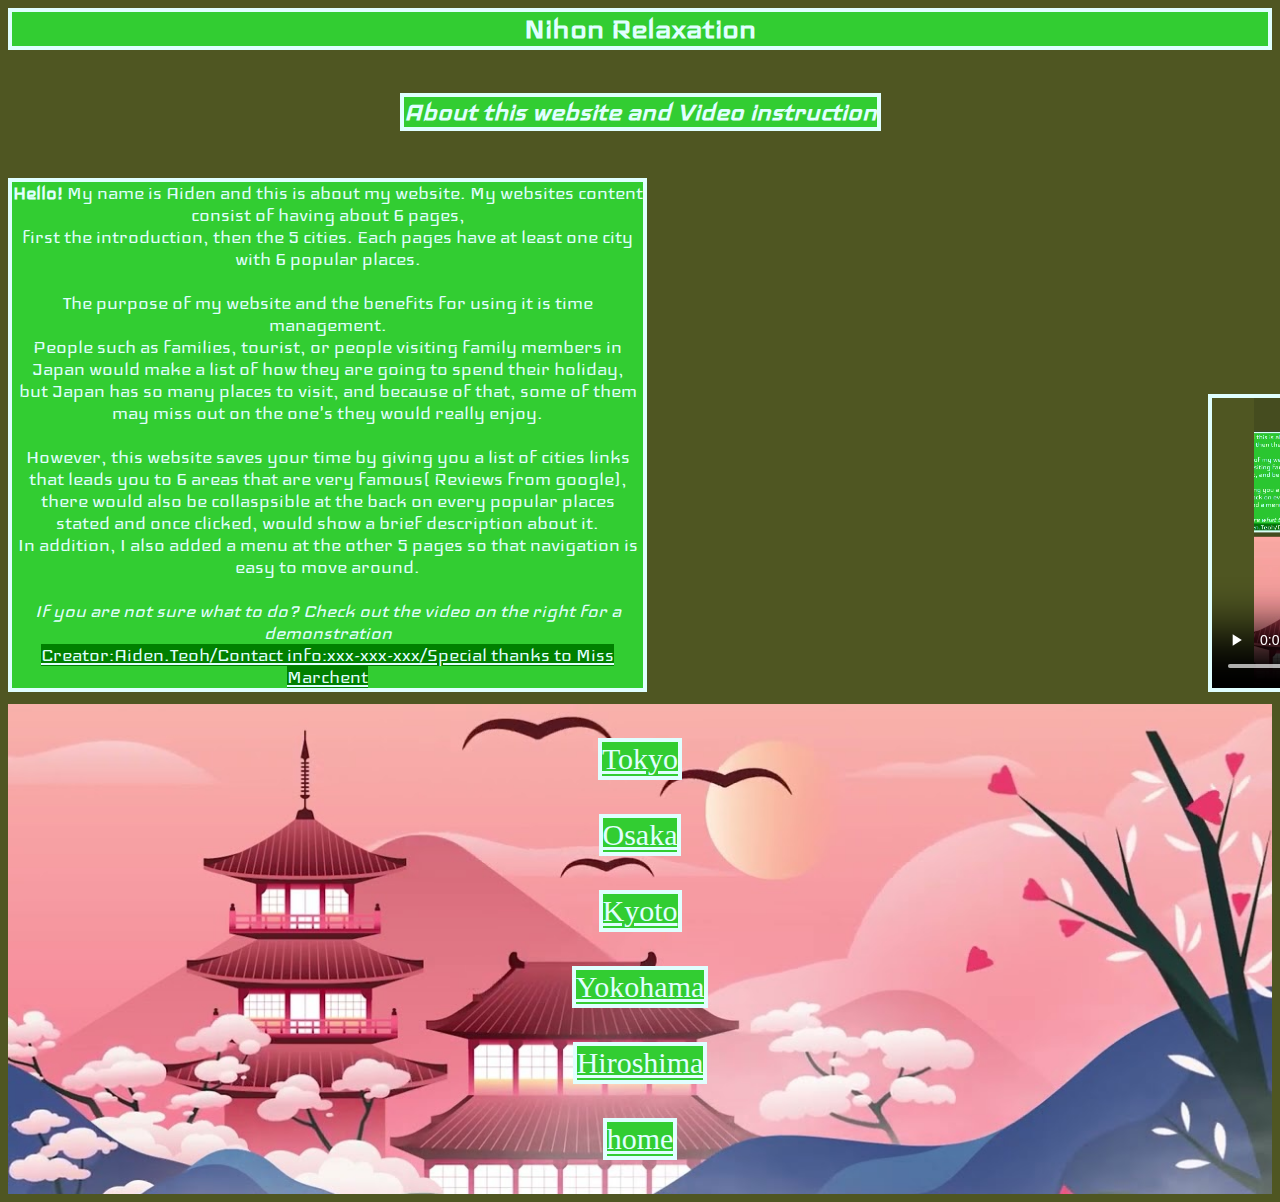
<file: index.html>
<html>

<head> 
<link rel="stylesheet" href="main.css"> <!--The link is the relationship between this html and css of main.css -->
<title>introduction</title> <!--This is where the tab name will be display as introduction-->
</head>
<body>
<div>
<h1> Nihon Relaxation</h1>  <!--This is where the heading is Nihon relaxation-->
</div>
<div> 
<h2> <em> About this website and Video instruction </em> </h2>  <!--This is heading 2 where the heading is about this website and video instruction with emphasized style-->
</div>
<div>
<p class="font">
 <strong> Hello! </strong> My name is Aiden and this is about my website. My websites content consist of having about 6 pages,<br>
  first the introduction, then the 5 cities. Each pages have at least one city with 6 popular places.<br><br>

 The purpose of my website and the benefits for using it is time management.<br> People such as families, tourist,
  or people visiting family members in Japan would make a list of how they are going to spend their holiday,<br> but Japan has so many places
 to visit, and because of that, some of them may miss out on the one's they would really enjoy.<br>
 <br>
  However, this website saves your time by giving you a list of cities links that leads you to 6 areas that are very famous( Reviews from google),<br> there would also be collaspsible at the back on every popular places stated and once clicked,
  would show a brief description about it.<br> In addition, I also added a menu at the other 5 pages so that navigation is easy to move around.<br> <br>
  <em>If you are not sure what to do? Check out the video on the right for a demonstration </em> <br>
  <span>Creator:Aiden.Teoh/Contact info:xxx-xxx-xxx/Special thanks to Miss Marchent </span>
</p> <!--This is the paragraph that consist of br, span, em, strong and class=font elements.
First, the br element is used to make the text more organise, secondly, the span is used to style part of the p element, thirdly, em is used to style portion of the text emphasized, 
the strong element is used to make the word bold, then finally the class element font is also used to style the chosen element which is p element.
Finally, this p element is the combination of both the about us page and the contact page into one text box-->

<video width="600" height="290" controls>
    <source src="Hello everyone, this is a tutorial video. Please follow the mouse movement and listen to the instruction (1).mp4" type="video/mp4">
  </video> <!-- This video element has a source that connect the mp4 video in the source element, in additionm the control element control both the height which is 290 while 
  the width is 600 from the chosen video-->
</div> 
<nav> 
    
  <div>      
      <br> 
      <a href="Tokyo.html">Tokyo</a> <br> <br>
    <a href="Osaka.html">Osaka</a> <br> <br> 
     <a href="Kyoto.html">Kyoto</a> <br> <br> 
     <a href="Yokohama.html">Yokohama</a> <br> <br> 
     <a href="Hiroshima.html"> Hiroshima </a> <br> <br> 
     <a href="index.html"> home </a> <br> <br> 
     </div>  
</nav> <!--The navigation element consist of br, a and div elements. First the br element is there to make the links one straight column while the div is used for styling purposes, then finally
the anchor element consist of links to different pages which are Tokyo.html,Osaka.html,Kyoto.html,Yokohama.html,Hiroshima.html,index.html-->

</body>
</html>
</file>
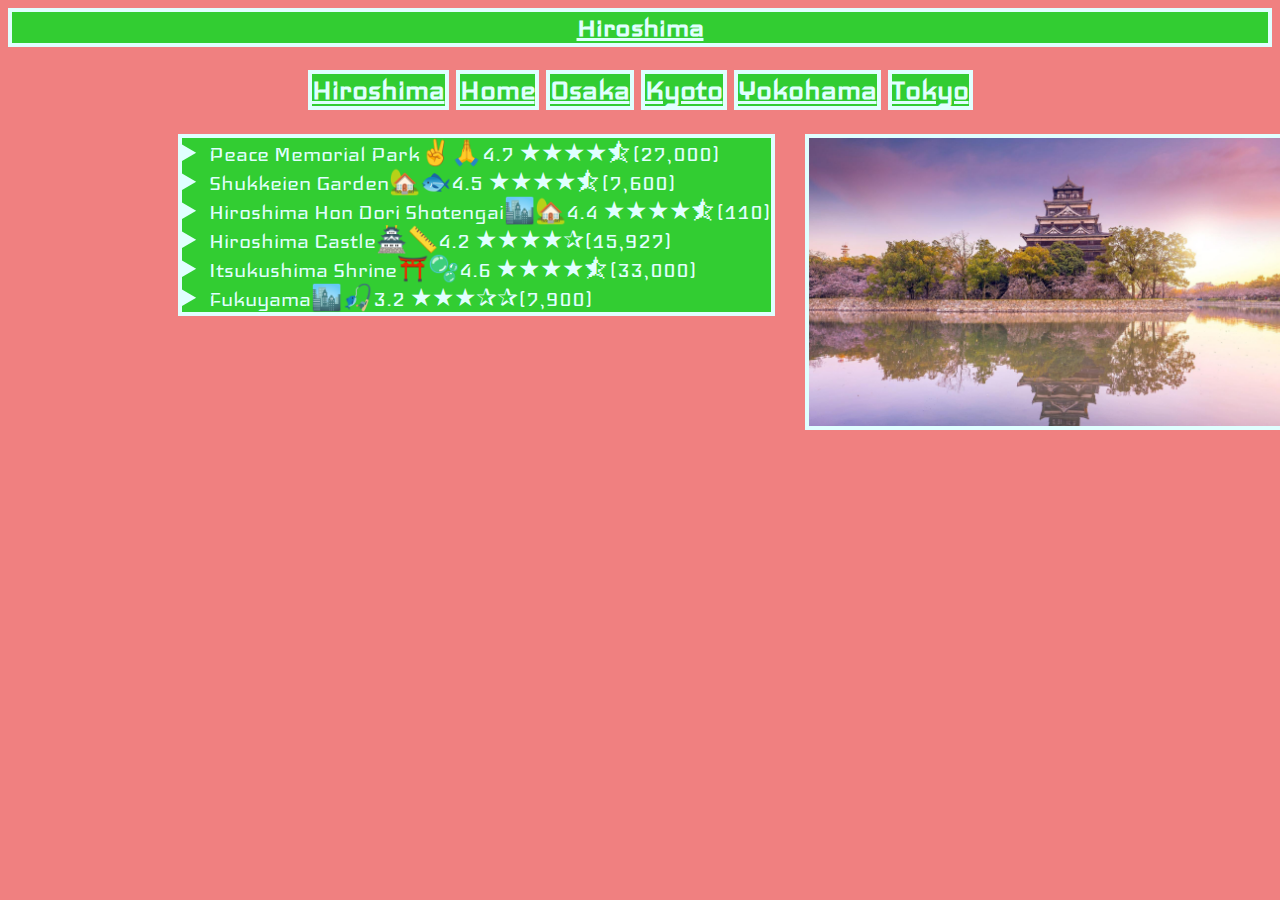
<file: Hiroshima.html>
<html>
 
<head>
<link rel="stylesheet" href="Hiroshima.css"> <!--The link is the relationship between this html and css of hiroshima -->
<title>Hiroshima</title> <!--This is where the tab name will be display as Hiroshima-->
</head>

  <h1>Hiroshima</h1> <!--This is where the heading is hiroshima-->


<nav>  <!--The nav element that has 5 anchor and  one heading 2. 
  The five anchor or links consist of index.html, Osaka.html, Kyoto.html, Yokohama.html, hiroshima.html, then finally the Tokyo.html for user to navigate through different pages.
   The h2 element is there to make each link a heading of that topic-->
<h2>
    <a href="Hiroshima.html">Hiroshima</a>
    <a href="index.html">Home</a> 
    <a href="Osaka.html">Osaka</a>
     <a href="Kyoto.html">Kyoto</a> 
     <a href="Yokohama.html">Yokohama</a> 
     <a href="Tokyo.html"> Tokyo </a> 
     </h2>
</nav>

 <div>
    <body> <!--This is the body element that consist of detail, summary, br, and p elements.
    First, the detail are collapsible that contain content such as p 
    element with a breif description in the paragraph element that can expand or collapse when click on. 
    Then the summary element is use to give the collasible specfic name area such as Peace Memorial Park or Hiroshima Hon Dori Shotengai.
    Then finally, the br element is use to make new lines, I personal use this to make the text box more organise -->
        
<details>
  <summary>Peace Memorial Park✌️🙏4.7 ★★★★⯪(27,000)</summary>
  <p>Hiroshima Peace Memorial Park is famous as a solemn memorial<br> to the victims of the atomic bombing of August 6, 1945,<br> and a powerful symbol of the hope for world peace</p>
</details> 


<details>
  <summary>Shukkeien Garden🏡🐟4.5 ★★★★⯪(7,600)</summary>
  <p>Shukkeien Garden is famous as a "shrunken-scenery garden" <br>that artfully replicates natural landscapes in miniature,<br> with a central pond, tea houses, and symbolic islands</p>
</details>


<details> 
  <summary>Hiroshima Hon Dori Shotengai🏙️🏡4.4 ★★★★⯪(110)</summary>
  <p>Hiroshima Hon Dori Shotengai is famous for being the city's largest<br> and most popular covered shopping arcade, featuring a variety of stores,<br> restaurants, cafes, game arcades, and entertainment options</p>
</details>

<details>
  <summary>Hiroshima Castle🏯📏4.2 ★★★★✰(15,927)</summary>
  <p>Hiroshima Castle, also known as "Carp Castle,"<br> is famous for being a reconstruction of a historical castle<br> destroyed by the atomic bomb, serving as a museum detailing the city's history</p>
</details>

<details>
  <summary>Itsukushima Shrine⛩️🫧4.6 ★★★★⯪(33,000)</summary>
  <p>Itsukushima Shrine is famous for its iconic "floating" torii gate,<br> which appears to hover on the water at high tide,<br> creating a picturesque and otherworldly scene on Miyajima Island.</p>
</details>

<details>
  <summary>Fukuyama🏙️🎣3.2 ★★★✰✰(7,900)</summary>
  <p>Famous for its beaches, hiking, cycling, and the beautiful townscape clinging to steep slopes</p>
</details>

</body>
</div>

<img src="Hiroshima-0.jpg" alt="Japanese castle">  <!--This is the img element where I put a image from the folder into this html that is Hiroshima-0jpg-->

</html>
</file>
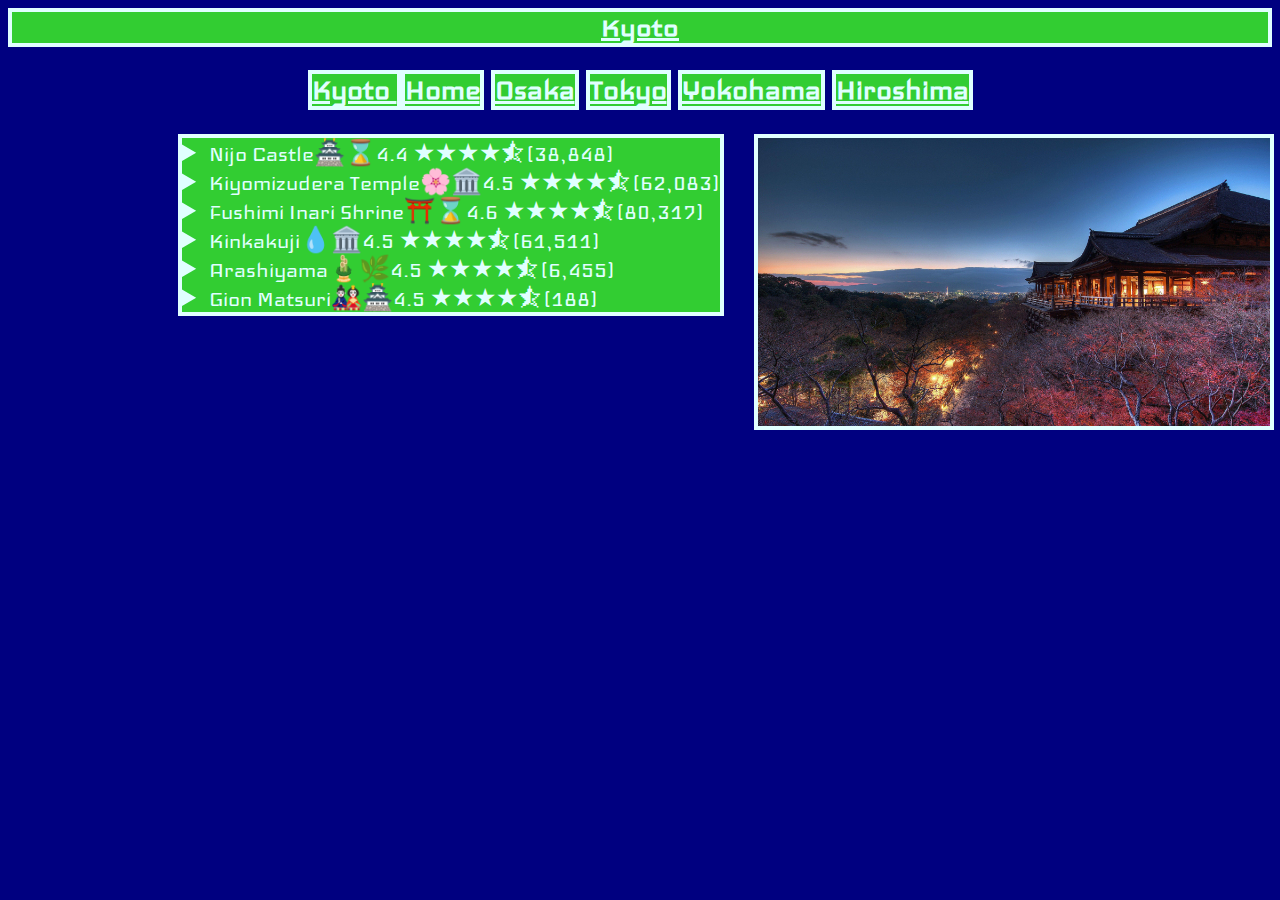
<file: Kyoto.html>
<html>
  
<head>
<link rel="stylesheet" href="Kyoto.css"> <!--The link is the relationship between this html and css of Kyoto -->
<title>Kyoto</title> <!--This is where the tab name will be display as Kyoto-->
</head>
    

  <h1>Kyoto</h1> <!--This is where the heading is Kyoto-->


<nav>   <!--The nav element that has 5 anchor and  one heading 2. 
  The five anchor or links consist of index.html, Osaka.html, Hiroshima.html, Yokohama.html, Kyoto, then finally the Tokyo.html for user to navigate through different pages.
   The h2 element is there to make each link a heading of that topic-->
<h2>
  <a href="Kyoto.html"> Kyoto </a> 
    <a href="index.html">Home</a> 
    <a href="Osaka.html">Osaka</a>
     <a href="Tokyo.html">Tokyo</a> 
     <a href="Yokohama.html">Yokohama</a> 
     <a href="Hiroshima.html"> Hiroshima </a> 
     </h2>
</nav>

 
    <body>  <!--This is the body element that consist of detail, summary, br, and p elements.
    First, the detail are collapsible that contain content such as p 
    element with a breif description in the paragraph element that can expand or collapse when click on. 
    Then the summary element is use to give the collasible specfic name area such as Nijo Castle or Kiyomizudera Temple.
    Then finally, the br element is use to make new lines, I personal use this to make the text box more organise -->
      <div>
<details>
  <summary>Nijo Castle🏯⌛4.4 ★★★★⯪(38,848) </summary>
  <p>Nijo Castle in Kyoto is famous as a UNESCO World Heritage Site,<br> a symbol of the Tokugawa shogunate's power during the Edo period</p>
</details> 


<details>
  <summary>Kiyomizudera Temple🌸🏛️4.5 ★★★★⯪(62,083) </summary>
  <p>Kiyomizudera Temple is famous for its iconic,<br> nail-less wooden stage that extends from the main hall,<br> offering panoramic views of Kyoto's city and natural scenery</p>
</details>


<details> 
  <summary>Fushimi Inari Shrine⛩️⌛4.6 ★★★★⯪(80,317) </summary>
  <p>Fushimi Inari Shrine is most famous for its thousands of vibrant vermilion torii gates,<br> which create tunnels of red along the hiking trails of Mount Inari</p>
</details>

<details>
  <summary>Kinkakuji💧🏛️4.5 ★★★★⯪(61,511)</summary>
  <p>Kinkaku-ji, or the Golden Pavilion, is famous for its gold-leaf-covered exterior,<br> which reflects beautifully in the surrounding pond</p>
</details>

<details>
  <summary>Arashiyama🎍🌿4.5 ★★★★⯪(6,455) </summary>
  <p>Arashiyama is famous for its iconic Bamboo Grove,<br> a world-renowned natural spectacle of towering bamboo stalks<br> that create a serene and otherworldly atmosphere</p>
</details>

<details>
  <summary>Gion Matsuri🎎🏯4.5 ★★★★⯪(188)</summary>
  <p>Gion Matsuri is famous for being Japan's largest and one of its oldest festivals,<br> a month-long celebration in Kyoto held annually in July</p>
</details>
</div>
</body>


<img src="27059.jpg" alt="very big house ont he right">  <!--This is the img element where I put a image from the folder into this html that is 27059.jpg-->


</html>
</file>
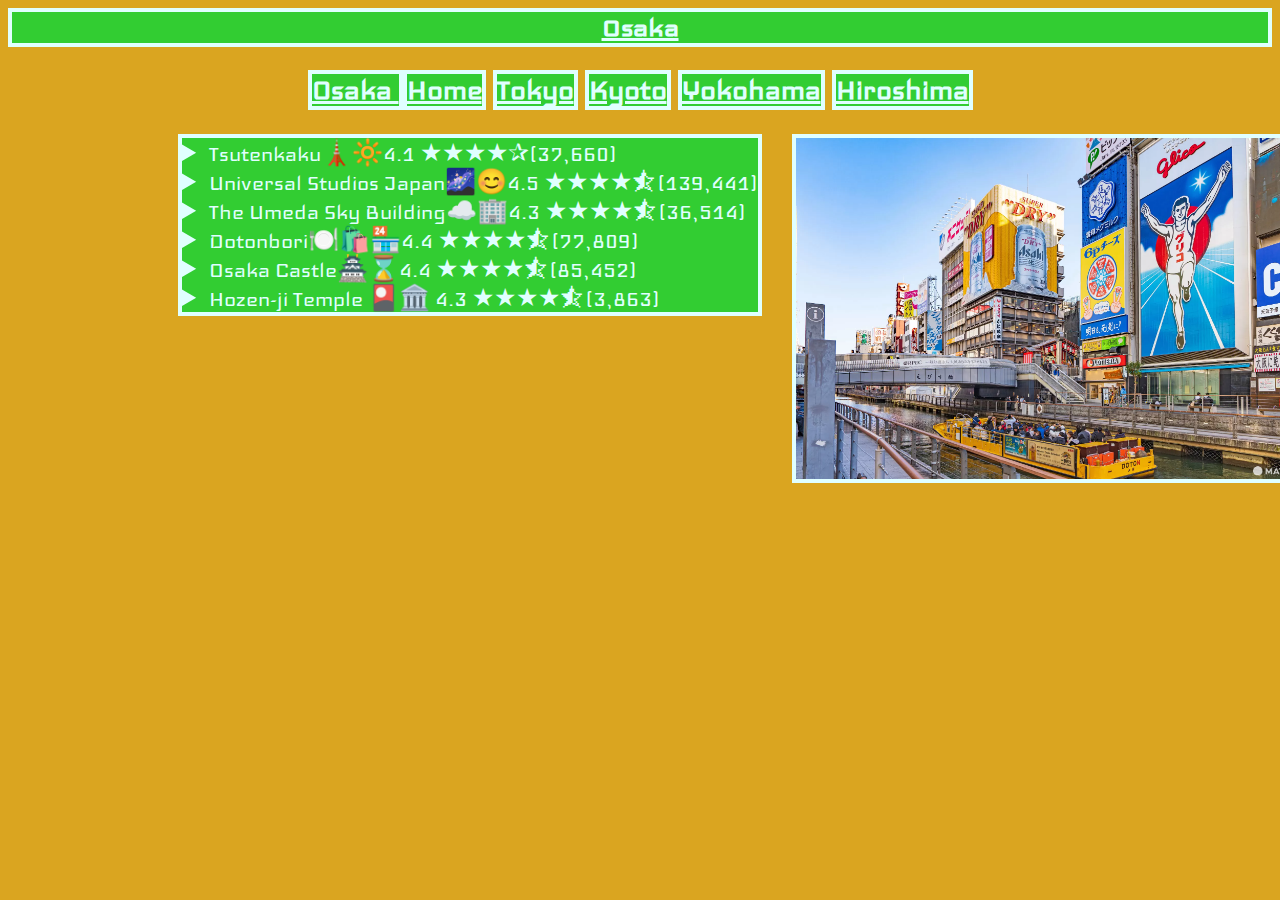
<file: Osaka.html>
<html>


<head>
<link rel="stylesheet" href="Osaka.css"> <!--The link is the relationship between this html and css of Osaka -->
<title>Osaka</title> <!--This is where the tab name will be display as Osaka-->
</head>

  <h1>Osaka</h1> <!--This is where the heading is Osaka-->


<nav>   <!--The nav element that has 5 anchor and  one heading 2. 
  The five anchor or links consist of index.html, Kyoto.html, Hiroshima.html, Yokohama.html, Osaka.html, then finally the Tokyo.html for user to navigate through different pages.
   The h2 element is there to make each link a heading of that topic-->
<h2>
  <a href="Osaka.html"> Osaka </a> 
    <a href="index.html">Home</a> 
    <a href="Tokyo.html">Tokyo</a>
     <a href="Kyoto.html">Kyoto</a> 
     <a href="Yokohama.html">Yokohama</a> 
     <a href="Hiroshima.html"> Hiroshima </a> 
    
     </h2>
</nav>

 <div>
    <body> <!--This is the body element that consist of detail, summary, br, and p elements.
    First, the detail are collapsible that contain content such as p 
    element with a breif description in the paragraph element that can expand or collapse when click on. 
    Then the summary element is use to give the collasible specfic name area such as Tsutenkaku or Universal Studios Japan.
    Then finally, the br element is use to make new lines, I personal use this to make the text box more organise -->
        
<details>
  <summary>Tsutenkaku🗼🔆4.1 ★★★★✰(37,660)</summary>
  <p>Tsutenkaku is famous as the iconic,<br> historically rich landmark of Osaka's Shinsekai district, inspired by the Eiffel Tower</p>
</details> 


<details>
  <summary> Universal Studios Japan🌌😊4.5 ★★★★⯪(139,441)</summary>
  <p>Universal Studios Japan consist having very popular games and movies<br> such as super nintendo world like mario or the wizarding world of harry potter.</p>
</details>


<details> 
  <summary>The Umeda Sky Building☁️🏢4.3 ★★★★⯪(36,514) </summary>
  <p>The Umeda Sky Building is famous for its <br> distinctive architecture,featuring two towers connected<br> at their tops by the Floating Garden Observatory </p>
</details>

<details>
  <summary>Dotonbori🍽️🛍️🏪4.4 ★★★★⯪(77,809)</summary>
  <p>Dotonbori is famous for its vibrant streetscape<br> of eye-catching neon signs and larger-than-life advertisements</p>
</details>

<details>
  <summary>Osaka Castle🏯⌛4.4 ★★★★⯪(85,452) </summary>
  <p>Osaka Castle is famous because it was built by Toyotomi Hideyoshi<br> and played a crucial role in the unification of Japan in the late 16th century</p>
</details>

<details>
  <summary>Hozen-ji Temple 🎴🏛️ 4.3 ★★★★⯪(3,863)</summary>
  <p>Hozen-ji Temple is famous for its moss-covered statue<br> of Fudo Myoo, also known as Mizukake Fudo, to which<br> visitors splash water for good luck</p>
</details>

</body>
</div>

<img src="30-206582.webp" alt="lots of posters"> <!--This is the img element where I put a image from the folder into this html that is 30-206582.webp -->

</html>
</file>
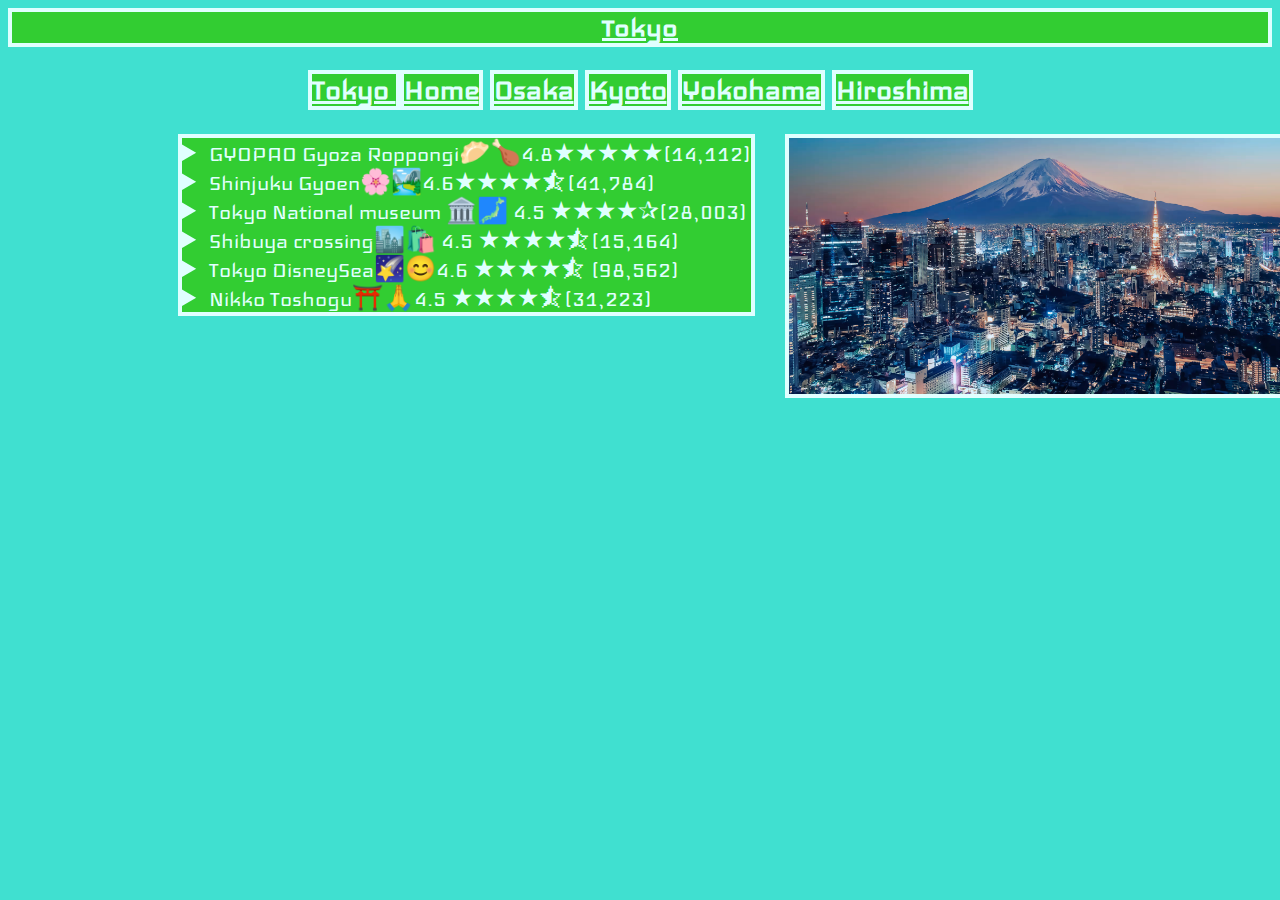
<file: Tokyo.html>
<html>

<head>
<link rel="stylesheet" href="Toyko stye.css"> <!--The link is the relationship between this html and css of Tokyo -->
<title>Tokyo</title> <!--This is where the tab name will be display as Tokyo-->
</head>

  <h1>Tokyo</h1> <!--This is where the heading is Tokyo-->


<nav>   <!--The nav element that has 5 anchor and  one heading 2. 
  The five anchor or links consist of index.html, Kyoto.html, Hiroshima.html, Yokohama.html, Tokyo.html, then finally the Osaka.html for user to navigate through different pages.
   The h2 element is there to make each link a heading of that topic-->
<h2>
       <a href="Tokyo.html"> Tokyo </a>
    <a href="index.html">Home</a> 
    <a href="Osaka.html">Osaka</a>
     <a href="Kyoto.html">Kyoto</a> 
     <a href="Yokohama.html">Yokohama</a> 
     <a href="Hiroshima.html"> Hiroshima </a> 
   
     </h2>
</nav>

    <body> <!--This is the body element that consist of detail, summary, br, and p elements.
    First, the detail are collapsible that contain content such as p 
    element with a breif description in the paragraph element that can expand or collapse when click on. 
    Then the summary element is use to give the collasible specfic name area such as GYOPAO Gyoza Roppongi or Shinjuku Gyoen.
    Then finally, the br element is use to make new lines, I personal use this to make the text box more organise -->
  
   <div>   
<details>
  <summary>GYOPAO Gyoza Roppongi🥟🍗4.8★★★★★(14,112)</summary>
  <p>This is the number one restaurant in roppongi as it has varients of dumpling <br> such as chicken broth dumpling, fried dumpling and more.<br>
 In addition, the interial of the restaurant is very unique. </p>
</details> 


<details>
  <summary>Shinjuku Gyoen🌸🏞️4.6★★★★⯪(41,784)</summary>
  <p>This place consist of three gardens.<br> One, Kenroku-en in Kanazawa. Two, Kōraku-en in Okayama.<br> Then finally, Kairaku-en in Mito. Each garden is very unqiue and has it's own popularity</p>
</details>


<details> 
  <summary>Tokyo National museum 🏛️🗾 4.5 ★★★★✰(28,003) </summary>
  <p>This museum isn't just holds the longest history in Japan,but<br> alose house around 120,000 works with 89 being national treasures <br> and 650 being important cultural properties of Japan</p>
</details>

<details>
  <summary> Shibuya crossing🏙️🛍️ 4.5 ★★★★⯪(15,164)</summary>
  <p>This road crossing is very famous for the world's busiest pedestrian intersection,<br> where thousands of people scramble across multiple direction at once.</p>
</details>

<details>
  <summary>Tokyo DisneySea🌠😊4.6 ★★★★⯪ (98,562)</summary>
  <p>This version of disneyland in Tokyo is very famous for its unique maritime-themed design,<br> highly detailed and immersive atmosphere with a more mature, realistic feel,</p>
</details>

<details>
  <summary>Nikko Toshogu⛩️🙏4.5 ★★★★⯪(31,223)</summary>
  <p>This old and very cultural shrine is famous for its lavishly decorated UNESCO world heritage site.<br> The founder of the Tokugawa shogunate, which brought a period of peace to Japan</p>
</details>
</div>
</body>

    <img src="gettyimages-1390815938.avif" alt="big mountain with tokyo cities"> <!--This is the img element where I put a image from the folder into this html that is gettyimages-1390815938 -->



</html>
</file>
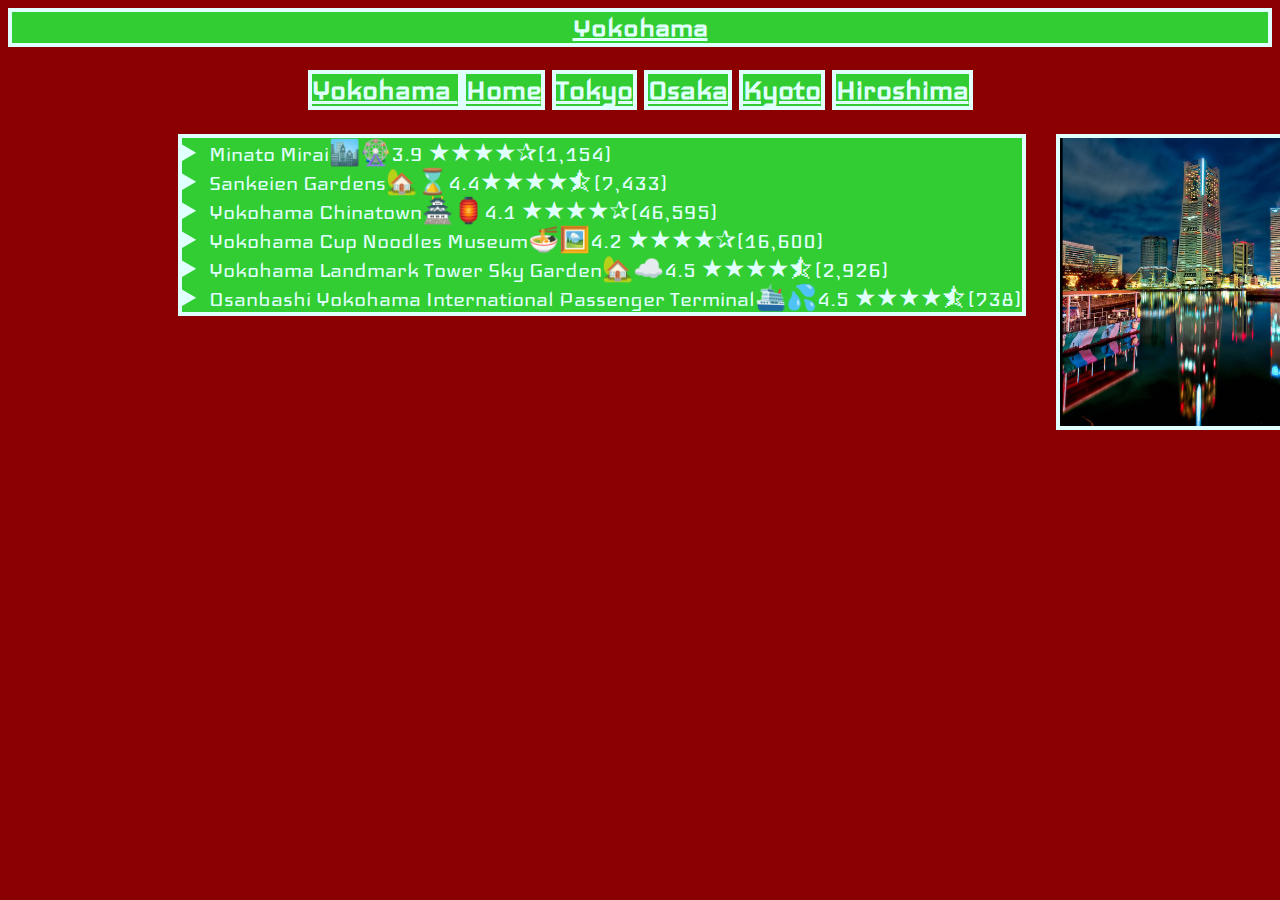
<file: Yokohama.html>
<html>

<head>
<link rel="stylesheet" href="Yokohama.css"> <!--The link is the relationship between this html and css of Yokohama -->
<title>Yokohama</title> <!--This is where the tab name will be display as Yokohama-->
</head>


  <h1>Yokohama</h1> <!--This is where the heading is Yokohama-->


<nav>  <!--The nav element that has 5 anchor and  one heading 2. 
  The five anchor or links consist of index.html, Kyoto.html, Hiroshima.html, Tokyo.html, Yokohama.html, then finally the Osaka.html for user to navigate through different pages.
   The h2 element is there to make each link a heading of that topic-->
<h2>
   <a href="Yokohama.html"> Yokohama </a> 
   <a href="index.html">Home</a> 
    <a href="Tokyo.html">Tokyo</a> 
    
    <a href="Osaka.html">Osaka</a>
     <a href="Kyoto.html">Kyoto</a> 
     <a href="Hiroshima.html"> Hiroshima </a> 
    
     </h2>
</nav>

 <div>
    <body> <!--This is the body element that consist of detail, summary, br, and p elements.
    First, the detail are collapsible that contain content such as p 
    element with a breif description in the paragraph element that can expand or collapse when click on. 
    Then the summary element is use to give the collasible specfic name area such as Minato Mirai or Sankeien Gardens.
    Then finally, the br element is use to make new lines, I personal use this to make the text box more organise -->
        
<details>
  <summary>Minato Mirai🏙️🎡3.9 ★★★★✰(1,154)  </summary>
  <p>Minato Mirai is famous for being Yokohama's futuristic waterfront district,<br> featuring the towering Landmark Tower, the iconic Cosmo World Ferris Wheel,<br> and numerous shopping centers, museums, and hotels.</p>
</details> 


<details>
  <summary>Sankeien Gardens🏡⌛4.4★★★★⯪(7,433)</summary>
  <p>Sankeien Gardens is famous for its collection of relocated<br> historic Japanese buildings, such as temples and tea houses</p>
</details>


<details> 
  <summary>Yokohama Chinatown🏯🏮4.1 ★★★★✰(46,595) </summary>
  <p>Yokohama Chinatown is famous for its vast collection of authentic Chinese<br> restaurants and food stalls, making it a premier destination for Chinese cuisine</p>
</details>

<details>
  <summary>Yokohama Cup Noodles Museum🍜🖼️4.2 ★★★★✰(16,600)</summary>
  <p>The Museum is famous for being an interactive and creative space dedicated<br> to the history of instant ramen and its inventor, Momofuku Ando.</p>
</details>

<details>
  <summary>Yokohama Landmark Tower Sky Garden🏡☁️4.5 ★★★★⯪(2,926) </summary>
  <p>The Yokohama Landmark Tower Sky Garden is famous for offering breathtaking,<br> 360-degree panoramic views of Yokohama and beyond</p>
</details>

<details>
  <summary>Osanbashi Yokohama International Passenger Terminal🛳️💦4.5 ★★★★⯪(738)</summary>
  <p>its iconic wave-like wooden rooftop, offering panoramic views of the Yokohama cityscape and harbor,<br> making it a popular public space for walking, relaxing, and photography</p>
</details>

</body>
</div>

<img src="yokohama-japan-city-lights-pxav8yk222t53z6z.jpg" alt="Its very bright with a big wheel">  <!--This is the img element where I put 
a image from the folder into this html that is yokohama-japan-city-lights-pxav8yk222t53z6z.jpg -->

</html>
</file>
<file: main.css>
@import url(https://fonts.googleapis.com/css?family=Iceland); /* This is a url to import the font style iceland*/


nav{ /* This is the selector of navigation,
  the font size for all content in the element nav is 30 pixel big. 
  The background image url maxresdefault.jpg sets 
  the whole nav element background to that image mention before. 
  all content in the element nav margin top has -10 pixel less space. Finally, 
  the background image is set to cover the whole 
  nav element with the background image set up.*/
  
  
font-size:30px;
background-image:url(maxresdefault.jpg);
margin-top:-10;
background-size:cover;
}


h1{ /* This is the selector for heading 1
       the color for all the content in the h1 element
       is light cyan and the background color is limegreen. 
        The border around the h1 element is 4 pixel thick
      and solid with the border's color being lightcyan.
      All content in the h1 element has both a font size of
       35 pixel and font style is iceland*/

  background-color:limegreen;
  color:lightcyan;
  border:4px solid lightcyan;
  font-family:'Iceland';
  font-size:35px;
}


div{ 
  /*This is the selector for division
  All content in the div element position 
  is align at the center.*/
  
  text-align:center;}

a{ /* This is the selector for the anchor,
  Display inline-block for all content in element a which consist of accessing
    to every side such as padding, margin, width or height. 
      all content in the a element is 30 pixel big or size.
       The color for all the content in the a element
       is light cyan and the background color is limegreen. Then finally,
        the border around the a element is 4 pixel thick
      and solid with the border's color being lightcyan.*/

display:inline-block;
 background-color:limegreen;
 border:4px solid lightcyan;
 color:lightcyan;
 font-size:30px;

}


.font{/* This is the selector for the class = font,
  Display inline-block for all content in element class=font which consist of giving all pixel
    to every side such as padding, margin, width or height. 
      all content in the class=font element is 22 pixel big or size.
       the color for all the content in the class=font element
       is light cyan and the background color is limegreen. The font style for every content 
       in the class=font element is iceland. Then finally,
        the border around the a element is 4 pixel thick
      and solid with the border's color being lightcyan.*/

  font-size:22px;
  color:lightcyan;
  font-family:'Iceland';
border: 4px solid lightcyan;
display:inline-block;
background-color:limegreen;
}


body{
  /* this is the selector for the body element and the back color 
  of this rgb(79, 86, 34) its esssentialy mute green*/

    background-color:rgb(79, 86, 34);
}


p{ /* this is the selector of the paragraph,
  the margin is 625 pixel right */
  
margin-right:625px;
}

span{ /* This is the selector of span
  The content in the span element is underline
   and the background color is green*/

  text-decoration:underline;
  background-color:green;
}

video{  /*This is the selector of video
  The margin top is -320 pixel giving less space for the element video while
  the margin left is 1050 pixel giving 1050 pixel space for video. Then finally, 
  there is a border that is 4 pixel thick that is solid and the color of the border is lightcyan. */

 margin-top: -320px;
 margin-left:1200px;
   border:4px solid lightcyan;
}

h2{ /* This is the selector for heading 2,
   The margin top is 20 pixel, giving space by 20 pixel.
   The color for all the content in the h2 element
       is light cyan and the background color is limegreen. Then
        the border around the h2 element is 4 pixel thick
      and solid with the border's color being lightcyan.
       Display inline-block for all content in element h2 which consist of giving all pixel
    to every side such as padding, margin, width or height. Then finally, the font size for the element
    h2 is 30 pixel big and the font style for the element h3 is iceland.*/

   background-color:limegreen;
  color:lightcyan;
  display:inline-block;
   border:4px solid lightcyan;
   margin-top:20px;
   font-family:'Iceland';
   font-size:30px;
}


img{ /*This is the selector of image,
  the margin top is -900 pixel meaning giving it less space.
  The margin left is 280 pixel meaning giving spcae by 280 pixel.
  Then finally, the width of the image to be 80% wide.*/

  margin-top: -900px;
  width: 80%;
  margin-left:280px;
}
</file>
<file: Hiroshima.css>
@import url(https://fonts.googleapis.com/css?family=Iceland); /* This is a url to import the font style iceland*/


html{ /*This is the selector for hypertext markup language, 
    first, the background color for every content in the html are lightcoral. 
    Then secondly, the font style for every content in the html element is iceland.*/ 
    
 background-color: lightcoral;
 font-family:'Iceland';
}




h1{  /* This is the selector for heading 1,
     First, the text decoration for every content in 
     the h1 element has a underline and the text position 
     of the h1 element is at the center of the page.
      Secondly, the color for all the content in the h1 element
       is light cyan and the background color is limegreen. Then finally,
        the border around the h1 element is 4 pixel thick
      and solid with the border's color being lightcyan.*/

    text-decoration:underline;
    color:lightcyan;
    background-color:limegreen;
    text-align:center;
    border: 4px solid lightcyan;
}

nav{ /*this is the selector of navigation, 
    all content in the nav element 
    is 22 pixel big or size*/

 font-size:22px;

}

a{ /* This is the selector of anchor,
     
      First, the color for all the content in the a element
       is light cyan and the background color is limegreen. Then finally,
        the border around the a element is 4 pixel thick
      and solid with the border's color being lightcyan.*/

    color:lightcyan;
    border: 4px solid lightcyan;
    background-color:limegreen;
}

h2{ /*this is the selector for heading 2, 
    the position for all content in the element 
    h2 is at the center of the page.*/

    text-align:center;
}

div{
    /* This is the selector for division,
    Display inline-block for all content in element div which consist of accessing
    to every side such as padding, margin, width or height. 
    font size for all content in the element div is 25 pixel big and 
    170 pixels of space from the left for every content in the div element. 
     The color for all the content in the div element
       is light cyan and the background color is limegreen. Then
        the border around the div element is 4 pixel thick
      and solid with the border's color being lightcyan.*/
    
    display:inline-block; 
    font-size:25px;
    background-color:limegreen;
    color:lightcyan;
    border: 4px solid lightcyan;
    margin-left:170px;
}



img{ /*This is the selector of image, 
    the width of the image is 40%,
     30 pixel of space at the left, there is a border that is 4 pixel 
     thick that is solid and the color of the border is lightcyan.
     then the position of the image is fix so it stay at the screen no matter what.*/

width:40%;
margin-left:30px;
border:4px solid lightcyan;
position: fixed;
}
</file>
<file: Kyoto.css>
@import url(https://fonts.googleapis.com/css?family=Iceland); /* This is a url to import the font style iceland*/


html{ /*This is the selector for hypertext markup language, 
    first, the background color for every content in the html are navy. 
    Then secondly, the font style for every content in the html element is iceland.*/ 

 background-color: navy;
 font-family:'Iceland';
}




h1{ /* This is the selector for heading 1,
     First, the text decoration for every content in 
     the h1 element has a underline and the text position 
     of the h1 element is at the center of the page.
      Secondly, the color for all the content in the h1 element
       is light cyan and the background color is limegreen. Then finally,
        the border around the h1 element is 4 pixel thick
      and solid with the border's color being lightcyan.*/

    text-decoration:underline;
    color:lightcyan;
    background-color:limegreen;
    text-align:center;
    border: 4px solid lightcyan;
}

nav{/*this is the selector of navigation, 
    all content in the nav element 
    is 22 pixel big or size*/

 font-size:22px;

}

a{ /* This is the selector of anchor,
      first, the color for all the content in the a element
       is light cyan and the background color is limegreen. Then finally,
        the border around the a element is 4 pixel thick
      and solid with the border's color being lightcyan.*/

    color:lightcyan;
    border: 4px solid lightcyan;
    background-color:limegreen;
  
}

h2{ /*this is the selector for heading 2, 
    the position for all content in the element 
    h2 is at the center of the page.*/

    text-align:center;
}

div{ /* This is the selector for division,
    Display inline-block for all content in element div which consist of accessing
    to every side such as padding, margin, width or height. 
    font size for all content in the element div is 25 pixel big and 
     170 pixels of space from the left for every content in the div element. 
     The color for all the content in the div element
       is light cyan and the background color is limegreen. Then
        the border around the div element is 4 pixel thick
      and solid with the border's color being lightcyan.*/
    
    display:inline-block;
    font-size:25px;
    background-color:limegreen;
    color:lightcyan;
    border: 4px solid lightcyan;
    margin-left:170px;
}



img{/*This is the selector of image, 
    the width of the image is 40%,
     30 pixel of space at the left, there is a border that is 4 pixel 
     thick that is solid and the color of the border is lightcyan.
     then the position of the image is fix so it stay at the screen no matter what.*/

width:40%;
margin-left:30px;
border:4px solid lightcyan;
position: fixed;
}
</file>
<file: Osaka.css>
@import url(https://fonts.googleapis.com/css?family=Iceland); /* This is a url to import the font style iceland*/


html{/*This is the selector for hypertext markup language, 
    first, the background color for every content in the html are goldenrod. 
    Then secondly, the font style for every content in the html element is iceland.*/ 

 background-color: goldenrod;
 font-family:'Iceland';
}




h1{ /* This is the selector for heading 1,
     First, the text decoration for every content in 
     the h1 element has a underline and the text position 
     of the h1 element is at the center of the page.
      Secondly, the color for all the content in the h1 element
       is light cyan and the background color is limegreen. Then finally,
        the border around the h1 element is 4 pixel thick
      and solid with the border's color being lightcyan.*/

    text-decoration:underline;
    color:lightcyan;
    background-color:limegreen;
    text-align:center;
    border: 4px solid lightcyan;
}

nav{/*this is the selector of navigation, 
    all content in the nav element 
    is 22 pixel big or size*/

 font-size:22px;

}

a{ /* This is the selector of anchor,
      first, the color for all the content in the a element
       is light cyan and the background color is limegreen. Then finally,
        the border around the a element is 4 pixel thick
      and solid with the border's color being lightcyan.*/

    color:lightcyan;
    border: 4px solid lightcyan;
    background-color:limegreen;
}

h2{ /*this is the selector for heading 2, 
    the position for all content in the element 
    h2 is at the center of the page.*/

    text-align:center;
}

div{  /* This is the selector for division,
    Display inline-block for all content in element div which consist of accessing
    to every side such as padding, margin, width or height. 
    font size for all content in the element div is 25 pixel big and 
     170 pixels of space from the left for every content in the div element. 
     The color for all the content in the div element
       is light cyan and the background color is limegreen. Then
        the border around the div element is 4 pixel thick
      and solid with the border's color being lightcyan.*/
      
      display:inline-block;
    font-size:25px;
    background-color:limegreen;
    color:lightcyan;
    border: 4px solid lightcyan;
    margin-left:170px;
}



img{/*This is the selector of image, 
    the width of the image is 40%,
     30 pixel of space at the left, there is a border that is 4 pixel 
     thick that is solid and the color of the border is lightcyan.
     then the position of the image is fix so it stay at the screen no matter what.*/
     
width:40%;
margin-left:30px;
border:4px solid lightcyan;
position: fixed;
}
</file>
<file: Toyko stye.css>
@import url(https://fonts.googleapis.com/css?family=Iceland);  /* This is a url to import the font style iceland*/


html{/*This is the selector for hypertext markup language, 
    first, the background color for every content in the html are turquoise. 
    Then secondly, the font style for every content in the html element is iceland.*/ 

 background-color: turquoise;
 font-family:'Iceland';
}




h1{ /* This is the selector for heading 1,
     First, the text decoration for every content in 
     the h1 element has a underline and the text position 
     of the h1 element is at the center of the page.
      Secondly, the color for all the content in the h1 element
       is light cyan and the background color is limegreen. Then finally,
        the border around the h1 element is 4 pixel thick
      and solid with the border's color being lightcyan.*/

    text-decoration:underline;
    color:lightcyan;
    background-color:limegreen;
    text-align:center;
    border: 4px solid lightcyan;

   
}

nav{/*this is the selector of navigation, 
    all content in the nav element 
    is 22 pixel big or size*/

 font-size:22px;

}

a{ /* This is the selector of anchor,
      first, the color for all the content in the a element
       is light cyan and the background color is limegreen. Then finally,
        the border around the a element is 4 pixel thick
      and solid with the border's color being lightcyan.*/

    color:lightcyan;
    border: 4px solid lightcyan;
    background-color:limegreen;
 
}

h2{ /*this is the selector for heading 2, 
    the position for all content in the element 
    h2 is at the center of the page.*/

    text-align:center;
  
}

div{ /* This is the selector for division,
    Display inline-block for all content in element div which consist of accessing
    to every side such as padding, margin, width or height. 
    font size for all content in the element div is 25 pixel big and 
    170 pixels of space from the left for every content in the div element. 
     The color for all the content in the div element
       is light cyan and the background color is limegreen. Then
        the border around the div element is 4 pixel thick
      and solid with the border's color being lightcyan.*/
      
      display:inline-block;
    font-size:25px;
    background-color:limegreen;
    color:lightcyan;
    border: 4px solid lightcyan;
    margin-left:170px;
}



img{/*This is the selector of image, 
    the width of the image is 40%,
     30 pixel of space at the left, there is a border that is 4 pixel 
     thick that is solid and the color of the border is lightcyan.
     then the position of the image is fix so it stay at the screen no matter what.*/
     
width:40%;
border:4px solid lightcyan;
position: fixed;
margin-left:30px;
}
</file>
<file: Yokohama.css>
@import url(https://fonts.googleapis.com/css?family=Iceland); /* This is a url to import the font style iceland*/
 

html{ /*This is the selector for hypertext markup language, 
    first, the background color for every content in the html are darkred. 
    Then secondly, the font style for every content in the html element is iceland.*/ 

 background-color: darkred;
 font-family:'Iceland';
}




h1{ /* This is the selector for heading 1,
     First, the text decoration for every content in 
     the h1 element has a underline and the text position 
     of the h1 element is at the center of the page.
      Secondly, the color for all the content in the h1 element
       is light cyan and the background color is limegreen. Then finally,
        the border around the h1 element is 4 pixel thick
      and solid with the border's color being lightcyan.*/

    text-decoration:underline;
    color:lightcyan;
    background-color:limegreen;
    text-align:center;
    border: 4px solid lightcyan;
}

nav{/*this is the selector of navigation, 
    all content in the nav element 
    is 22 pixel big or size*/

 font-size:22px;

}

a{ /* This is the selector of anchor,
      first, the color for all the content in the a element
       is light cyan and the background color is limegreen. Then finally,
        the border around the a element is 4 pixel thick
      and solid with the border's color being lightcyan.*/

    color:lightcyan;
    border: 4px solid lightcyan;
    background-color:limegreen;
}

h2{ /*this is the selector for heading 2, 
    the position for all content in the element 
    h2 is at the center of the page.*/

    text-align:center;
}

div{ /* This is the selector for division,
    Display inline-block for all content in element div which consist of accessing
    to every side such as padding, margin, width or height. 
    font size for all content in the element div is 25 pixel big and 
    170 pixels of space from the left for every content in the div element. 
     The color for all the content in the div element
       is light cyan and the background color is limegreen. Then
        the border around the div element is 4 pixel thick
      and solid with the border's color being lightcyan.*/
      
      display:inline-block;
    font-size:25px;
    background-color:limegreen;
    color:lightcyan;
    border: 4px solid lightcyan;
    margin-left:170px;
}



img{/*This is the selector of image, 
    the width of the image is 40%,
     30 pixel of space at the left, there is a border that is 4 pixel 
     thick that is solid and the color of the border is lightcyan.
     then the position of the image is fix so it stay at the screen no matter what.*/
     
width:40%;
margin-left:30px;
border:4px solid lightcyan;
position: fixed;
}
</file>
